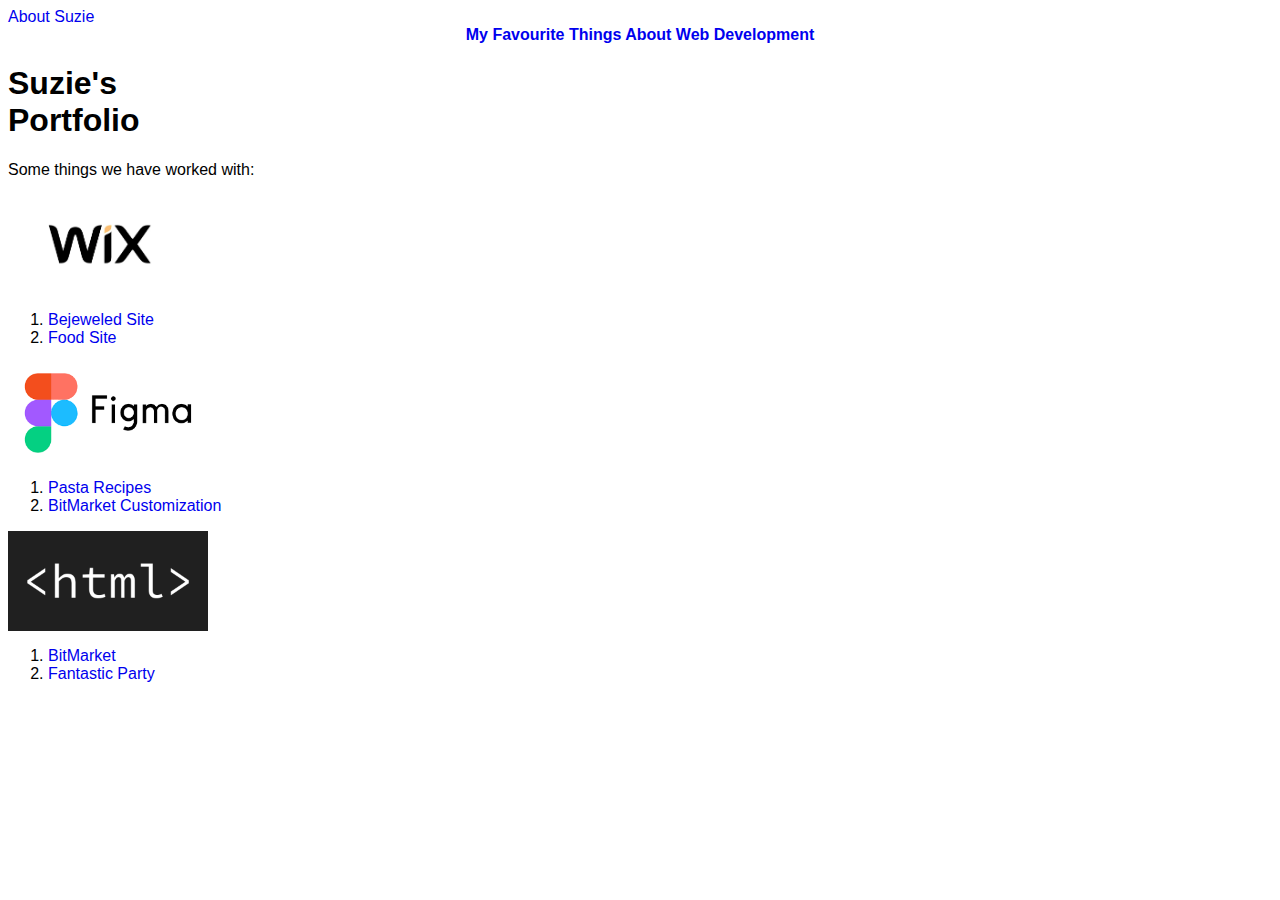
<file: index.html>
<html> 
  <head>
    <title>Suzie's Portfolio</title>
    <link rel="stylesheet" href="style.css"/>
  </head>
  <body>
    <header>
      <a class="link-header" href="AboutSuzie.html">About Suzie</a>
    </header>
    <main>
      <nav>
        <a class="link-nav" href="favourite.html"><b>My Favourite Things About Web Development</b></a>
      </nav>  
      <h1>Suzie's<br/>Portfolio</h1>
      <p>Some things we have worked with:</p>
      <div>
        <div><img src="image/wix.webp" width="185px" height="100px"/></div>
        
          <div>
        <ol>
            <li><a href="https://leeangelaalgo.wixsite.com/bracelets">Bejeweled Site</a></li>
            <li><a href="https://leeangelaalgo.wixsite.com/my-site-2">Food Site</a></li>
          </ol>
        </div>
        <div><img src="image/figma.png" width="200px" height="100px"/></div>
      <div>
        <ol>
          <li><a href="https://www.figma.com/design/vPADL3yWBWTPZIGdQ94vF6/Pasta?m=auto&t=ocxCmhvv8MU3ziMP-6">Pasta Recipes</a></li>
            <li><a href="https://www.figma.com/design/Opa2av9XiUnpgGfkqS6qNc/hehe?m=auto&t=ocxCmhvv8MU3ziMP-6">BitMarket Customization</a></li>
        </ol>
      </div>
      <div><img src="image/html.png" width="200px" height="100px"/></div>
    <div>
      <ol>
        <li><a href="https://suz1e123.github.io/bitmarket/">BitMarket</a></li>
        <li><a href="https://suz1e123.github.io/bitmarket/">Fantastic Party</a></li>
      </ol>
    </div>
    </main>
    <footer>

    </footer>
</html>
</file>
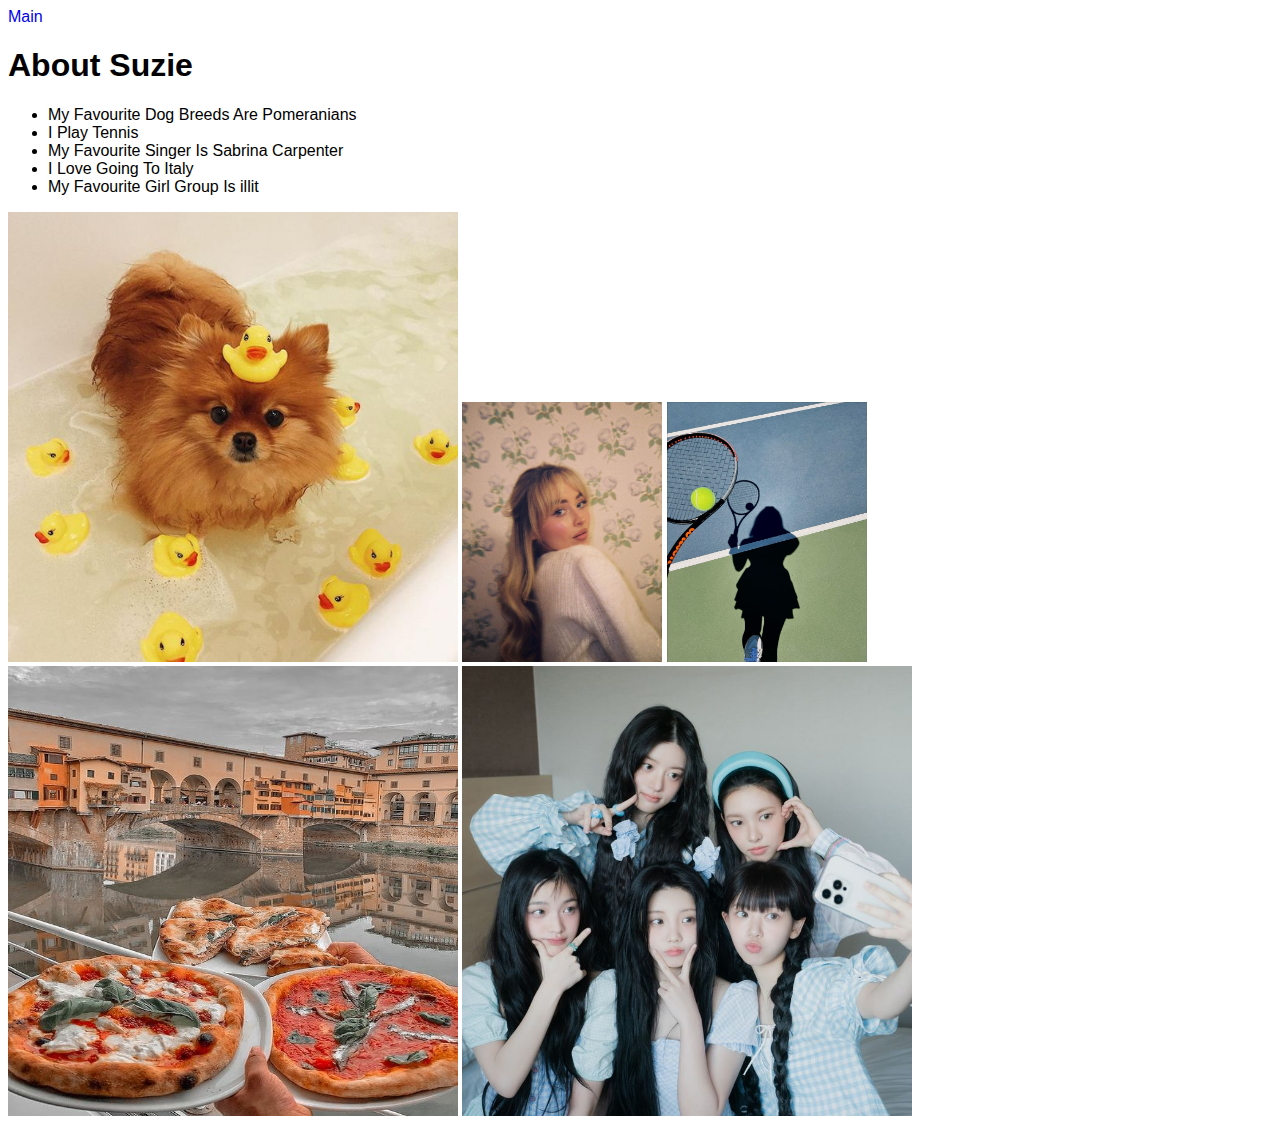
<file: AboutSuzie.html>
<html>
  <head>
    <title>About Suzie</title>
    <link rel="stylesheet" href="style.css"/>
  </head>
  <body>  
    <header>
      <a class="link-header" href="index.html">Main</a>
    </header>
    <main>
      <h1>About Suzie</h1>
      <ul>
        <li>My Favourite Dog Breeds Are Pomeranians</li>
        <li>I Play Tennis</li>
        <li>My Favourite Singer Is Sabrina Carpenter</li>
        <li>I Love Going To Italy</li>
        <li>My Favourite Girl Group Is illit</li>
      </ul>
      <img src="image/ponmeranian.jpg" width="450px" height="450px"/>
      <img src="image/SABRINA AHHHHH.jpg" width="200px" height="260px"/>
      <img src="image/tennisshadow.jpg" width="200px" height="260px"/>
      <img src="image/italyyyyy.jpg" width="450px" height="450px"/>
      <img src="image/illit.jpg" width="450px" height="450px"
    </main>
    <footer>
      
  </body>
</html>
</file>
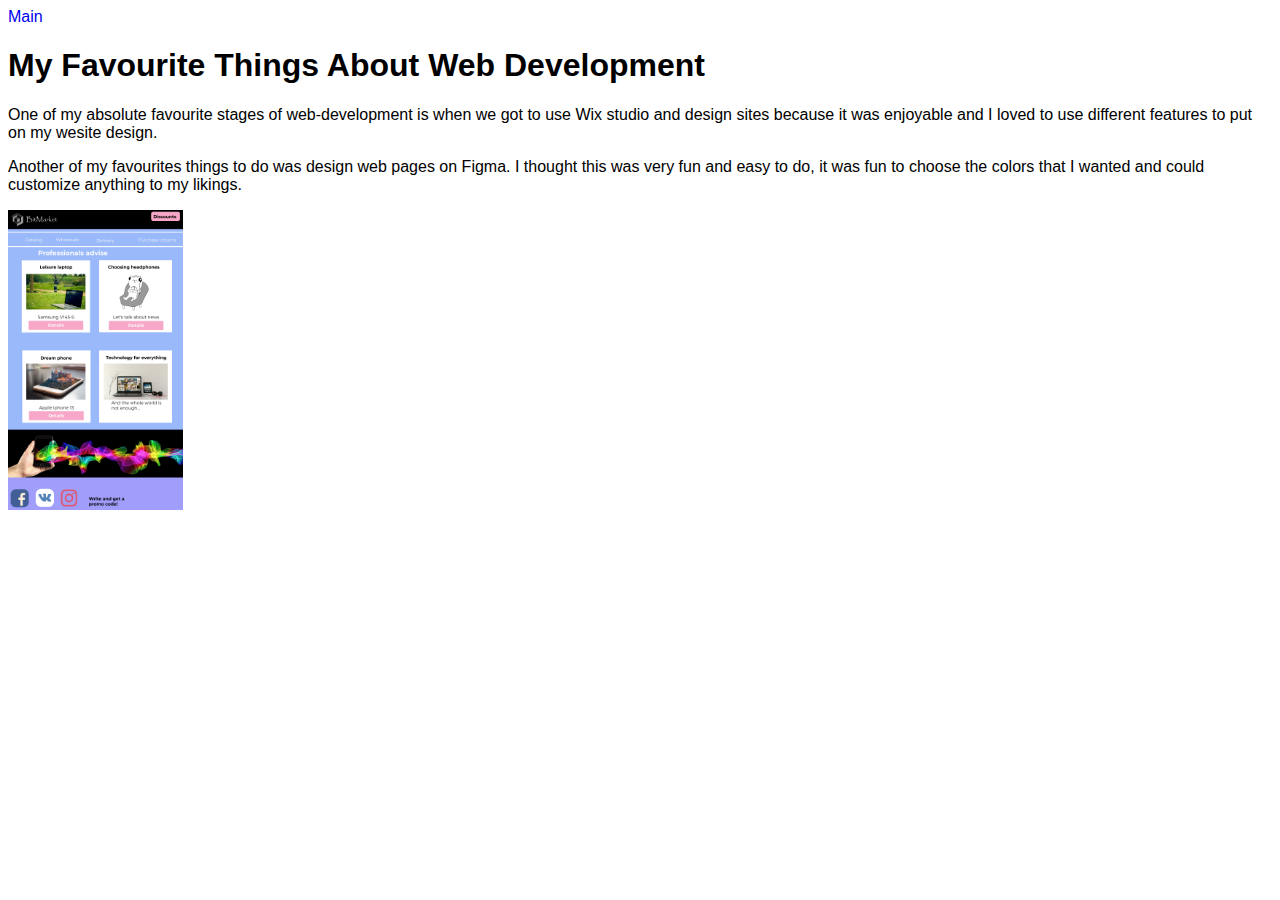
<file: favourite.html>
<html>
  <head>
    <title>My Favourite things about web development</title>
    <link rel="stylesheet" href="style.css"/>
  </head>
  <body>
    <header>
      <a class="link-header" href="index.html">Main</a>
    </header>
    <main>
      <h1>My Favourite Things About Web Development</h1>
     <p>
        One of my absolute favourite stages of web-development is when we got 
        to use Wix studio and design sites because it was enjoyable and I loved to use 
        different features to put on my wesite design.
     </p>
     <p>
        Another of my favourites things to do was design web pages on Figma.
        I thought this was very fun and easy to do, it was fun to choose the 
        colors that I wanted and could customize anything to my likings.
     </p>
     <img src="image/Frame 1.png" width=175px height=300px/>
    </main>
      <footer>

     </footer>
  </body>
</html>
</file>
<file: style.css>
body {
    font-family: sans-serif;
}

a {
    text-decoration: none;

}

nav {
    display: flex;
    justify-content: space-around;
}
</file>
